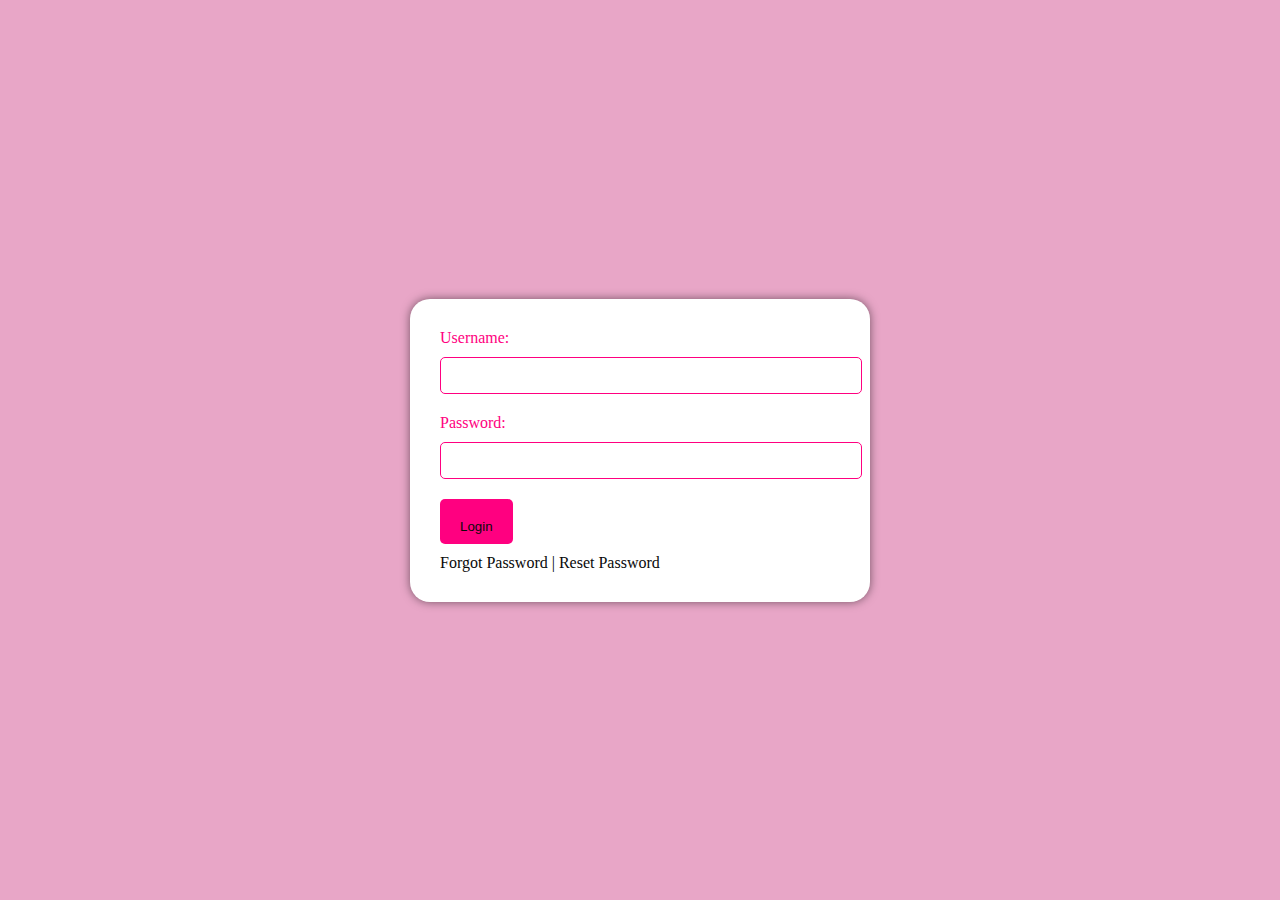
<file: login.html>
<!-- login.html -->

<!DOCTYPE html>

<head>
    <meta charset="UTF-8">
    <meta name="viewport" content="width=device-width, initial-scale=1.0">
    <title>Login Page</title>
    <link rel="stylesheet" href="login.css">
</head>
<body>


    

    <div class="login-container">
        <form action="your_login_process.php" method="POST">
            <label for="username">Username:</label>
            <input type="text" id="username" name="username" required>

            <label for="password">Password:</label>
            <input type="password" id="password" name="password" required>

           <button type="submit"><a href="form.html"> Login</a></button>
        </form>

        <div>
             <a href="#">Forgot Password</a> | <a href="#">Reset Password</a>
        </div>
    </div>
</body>
</html>
</file>
<file: login.css>
/* login.css */

body {
    background-color: #e8a6c7; 
    display: flex;
    align-items: center;
    justify-content: center;
    height: 100vh;
    margin: 0;
}

.login-container {
    background-color: #fff;
    padding: 30px;
    border-radius: 20px;
    box-shadow: 0 0 10px rgba(0, 0, 0, 0.5);
    width: 400px; 
}

.login-container label {
    display: block;
    margin-bottom: 10px;
    color: #ff0080;
}

.login-container input {
    width: 100%;
    padding: 10px;
    margin-bottom: 20px;
    border: 1px solid #ff0080; 
    border-radius: 5px;
    outline: none;
}

.login-container button {
    background-color: #ff0080; 
    color: #fff;
    padding: 10px 20px;
    border: none;
    border-radius: 5px;
    cursor: pointer;
}

.login-container button:hover {
    background-color: #fff;
    color: #ff0080;
}

.login-container a {
    color: #090909;
    text-decoration: none;
    margin-top: 10px;
    display: inline-block;
}
</file>
